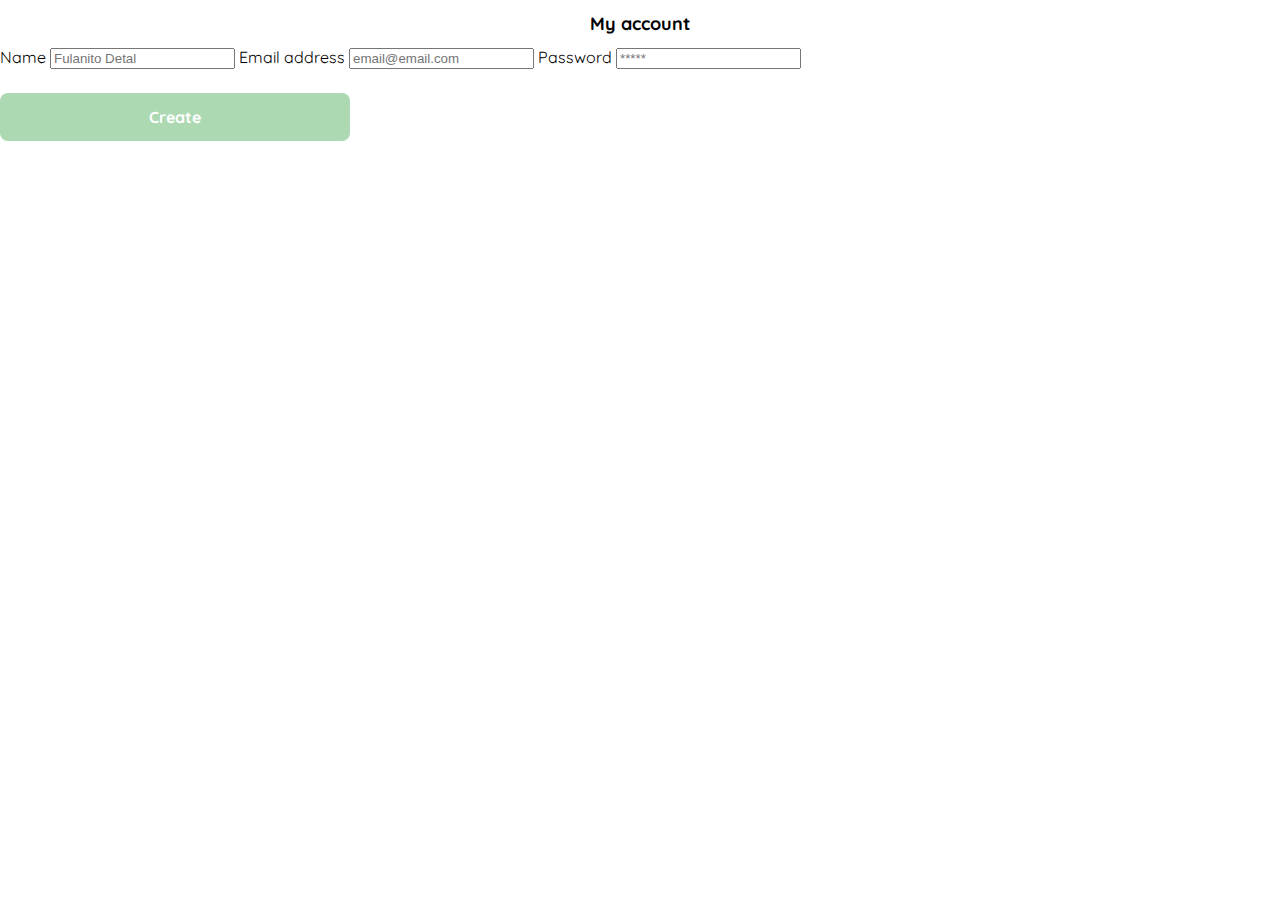
<file: clase4-crearCuenta.html>
<!DOCTYPE html>
<html lang="en">
<head>
    <meta charset="UTF-8">
    <meta http-equiv="X-UA-Compatible" content="IE=edge">
    <meta name="viewport" content="width=device-width, initial-scale=1.0">
    <link rel="stylesheet" href="./styles.css">
    <link rel="preconnect" href="https://fonts.googleapis.com">
    <link rel="preconnect" href="https://fonts.gstatic.com" crossorigin>
    <link href="https://fonts.googleapis.com/css2?family=Quicksand:wght@300;500;700&display=swap" rel="stylesheet">
    <title>Document</title>
</head>
<body>
   <div class="login">
        <div class="form-container">

            <h1 class="title">My account</h1>
           
            <form action="/" class="form">
                <form action="/" class="form">

                    <label for="name" class="label">Name</label>
                            <input type="text" id="name" placeholder="Fulanito Detal" class="input input-name">

                    <label for="email-address" class="label">Email address</label>
                        <input type="email" id="email-address" placeholder="email@email.com" class="input input-email-address">

                    <label for="password" class="label">Password</label>
                        <input type="password" id="password" placeholder="*****" class="input input-password">

                <input type="submit" value="Create" class="primary-button create-button">
            </form>
        </div>
   </div>
   <script src="./index.js"></script>
</body>
</html>
</file>
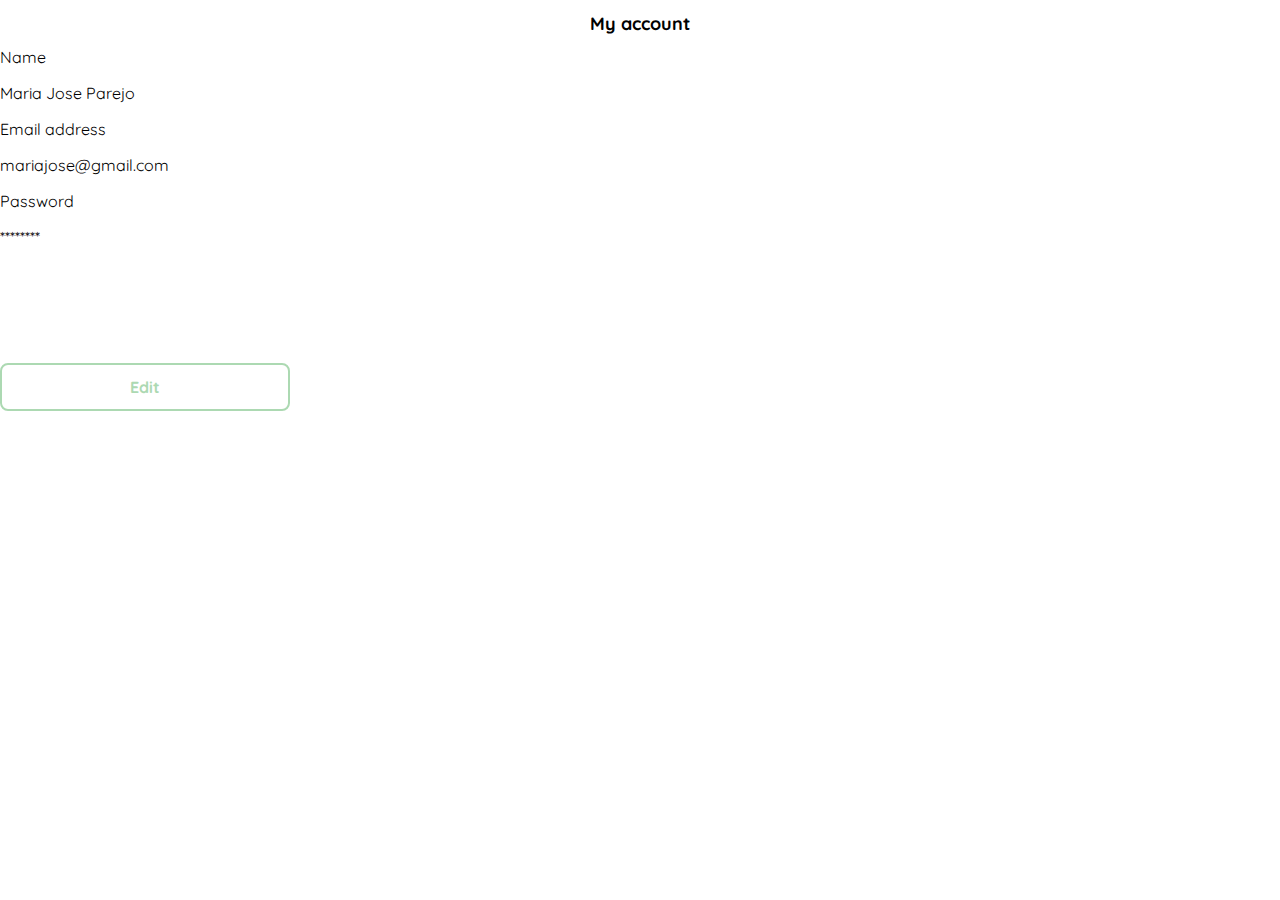
<file: clase5-miCuenta.html>
<!DOCTYPE html>
<html lang="en">
<head>
    <meta charset="UTF-8">
    <meta http-equiv="X-UA-Compatible" content="IE=edge">
    <meta name="viewport" content="width=device-width, initial-scale=1.0">
    <link rel="stylesheet" href="./styles.css">
    <link rel="preconnect" href="https://fonts.googleapis.com">
    <link rel="preconnect" href="https://fonts.gstatic.com" crossorigin>
    <link href="https://fonts.googleapis.com/css2?family=Quicksand:wght@300;500;700&display=swap" rel="stylesheet">
    <title>Document</title>
</head>
<body>
   <div class="login">
        <div class="form-container">

            <h1 class="title">My account</h1>
           
            <form action="/" class="form">
                <form action="/" class="form">

                    <label for="name" class="label">Name</label>
                            <p  class="value value-name"> Maria Jose Parejo</p>

                    <label for="email-address" class="label">Email address</label>
                    <p  class="value value-email"> mariajose@gmail.com</p>

                    <label for="password" class="label">Password</label>
                    <p  class="value value-password"> ********</p>

                <input type="submit" value="Edit" class="secondary-button edit-button">
            </form>
        </div>
   </div>
   <script src="./index.js"></script>
</body>
</html>
</file>
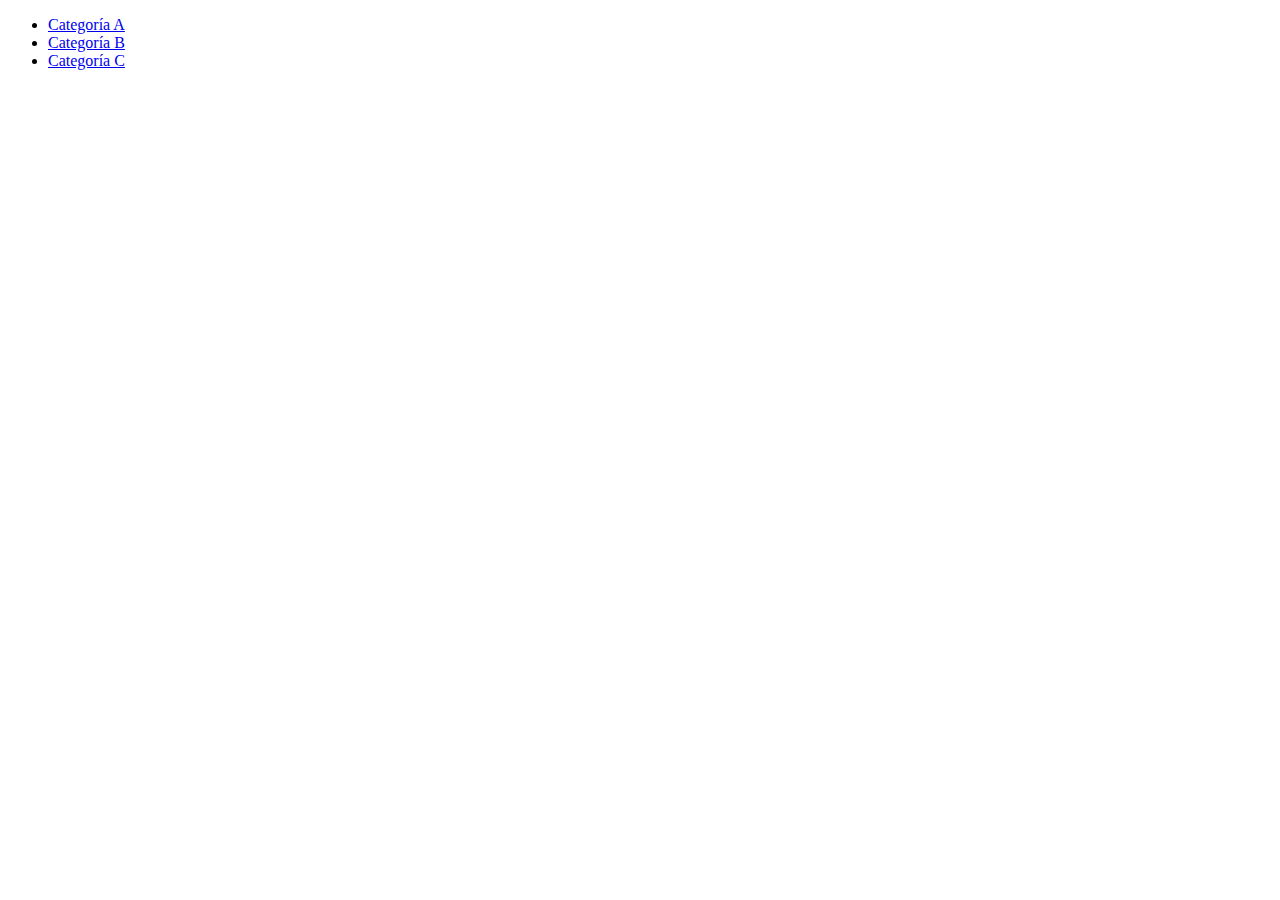
<file: prueba.html>
<!DOCTYPE html>
<html lang="en">
<head>
    <meta charset="UTF-8">
    <meta name="viewport" content="width=device-width, initial-scale=1.0">
    <title>rpeuba</title>
</head>
<body>
    <ul id="barra-navegacion">
        <li><a href="#" data-categoria="A">Categoría A</a></li>
        <li><a href="#" data-categoria="B">Categoría B</a></li>
        <li><a href="#" data-categoria="C">Categoría C</a></li>
      </ul>
      
      <div id="lista-productos">
        <!-- aquí se mostrarán los productos filtrados -->
      </div>

      <script>
        var productos = [
  {nombre: 'Producto 1', categoria: 'A'},
  {nombre: 'Producto 2', categoria: 'B'},
  {nombre: 'Producto 3', categoria: 'A'}
];

function filtrarPorCategoria(array, categoria) {
  return array.filter(function(producto) {
    return producto.categoria === categoria;
  });
}

var barraNavegacion = document.getElementById('barra-navegacion');
var listaProductos = document.getElementById('lista-productos');

barraNavegacion.addEventListener('click', function(event) {
  if (event.target.tagName === 'A') {
    event.preventDefault();
    var categoria = event.target.dataset.categoria;
    var productosFiltrados = filtrarPorCategoria(productos, categoria);
    mostrarProductos(productosFiltrados);
  }
});

function mostrarProductos(array) {
  listaProductos.innerHTML = '';
  for (var i = 0; i < array.length; i++) {
    var producto = array[i];
    var li = document.createElement('li');
    li.textContent = producto.nombre;
    listaProductos.appendChild(li);
  }
}
      </script>
</body>
</html>
</file>
<file: styles.css>
/*General Styles*/

:root {
    --very-light-pink: #c7c7c7;
    --text-input-field: #f7f7f7;
    --hospital-green: #acd9b2;
    --white: #ffffff;
    --black: #000000;
    --sm: 14px;
    --md: 16x;
    --lg: 18px;
}

@import url('https://fonts.googleapis.com/css2?family=Kanit:wght@200&family=Quicksand:wght@300;500;700&display=swap');

body{
    margin: 0;
    font-family: 'Quicksand', sans-serif;
}

.inactive {
    display: none !important;
}

/*Text styles*/

.title {
    text-align: center;
    font-size: var(--lg);
    font-weight: 700;
    color: var(--black);
}

.subtitle {
    text-align: center;
    font-size: var(--md);
    font-weight: 300;
    margin-bottom: 36px;
    color: var(--very-light-pink);
}

.text-1 {
    font-size: var(--md);
    font-weight: 700;
    color: var(--black);
    margin: 0;
    text-decoration: none;
}

.text-2 {
    font-size: var(--sm);
    font-weight: 500;
    color: var(--hospital-green);
    margin: 0;
    text-decoration: none;
}

.text-3 {
    font-size: var(--sm);
    font-weight: 300;
    margin: 0;
    color: var(--black);
}

.text-4 {
    font-size: var(--sm);
    font-weight: 300;
    color: var(--very-light-pink);
    margin: 0px;
    margin-top: 5px;
}

/*List Styles*/

.list-1 {
    margin: 10px;
    padding-bottom: 5px;
}

.list-2 {
    margin: 10px;
    border-top: 1px solid var(--very-light-pink);
    padding-top: 48px;
}

/*Botones*/
.primary-button {
    display: flex;
    align-self: center;
    justify-content: center;
    align-items: center;
    width: 350px;
    height: 48px;
    border-radius: 8px;
    border: none;
    margin-top: 24px;
    margin-bottom: 16px;
    font-size: var(--md);
    font-family: 'Quicksand', sans-serif;
    font-weight: 700;
    color: var(--white);
    background-color: var(--hospital-green);
    cursor: pointer;
}

.secondary-button {
    width: 290px;
    height: 48px;
    border-radius: 8px;
    border: 2px solid var(--hospital-green);
    margin-top: 100px;
    font-size: var(--md);
    font-family: 'Quicksand', sans-serif;
    font-weight: 700;
    color: var(--hospital-green);
    background-color: var(--white);
    cursor: pointer;
}

/* navbar*/

.navbar {
    display: flex;
    width: 100%;
    height: 40px;
    margin: 0px;
    padding: 5px;
    box-sizing: border-box;
    border-bottom: 1px solid var(--very-light-pink);
}

.navbar-left, 
.navbar-right {
    display: flex;
    height: 30px;
    width: auto;
}

.navbar-left ul, 
.navbar-right ul {
    display: flex;
    align-items: center;
    height: 30px;
    width: auto;
    padding: 0;
    list-style: none;
    text-decoration: none;
    margin: 0;
    margin-left: 30px;
    font-size: var(--sm);
    font-weight: 300;
    text-decoration: none;
    color: var(--very-light-pink);
}

.navbar-left ul li, 
.navbar-right ul li {
    padding: 5px;
}

.menu-mobile-nav {
    display: none;
}

.logo-navbar {
    height: 20px;
    justify-content: center;
    align-self: center;

}

.navbar-left ul li a {
    font-size: var(--sm);
    font-weight: 300;
    text-decoration: none;
    color: var(--very-light-pink);
}

.navbar-left ul li a:hover {
    font-size: var(--sm);
    font-weight: 500 !important;
    text-decoration: none;
    padding: 2px;
    padding-left: 4px;
    padding-right: 4px;
    border: 1px solid var(--hospital-green); 
    border-radius: 4px;
    color: var(--hospital-green) !important;
}

.email-nav-container{
    display: flex;
    justify-content: flex-start;
    height: 30px;
    margin: 0;
    padding: 0;
}

.email-nav{
    position: absolute;
    right: 70px;
    cursor: pointer;
}

.icon-arrow {
    transform: rotate(90deg);
    position: absolute;
    height: 10px;
    right: 65px;
    top: 15px;
    cursor: pointer;
}

.shopping-cart {
    display: flex;
    justify-content: flex-start;
    margin: 0;
    padding: 0;
    position: absolute;
    right: 10px;
}

.articles-cart {
    text-align: center;
    width: 12px;
    height: 12px;
    border-radius: 6px;
    font-size: 10px;
    color: var(--white);
    background-color: var(--hospital-green);
    position: absolute;
    right: 10px;
    top: 0px;
}

.add-cart {
    display: grid;
    grid-column-start: 2;
    grid-column-end: 3;
    grid-row-start: 2;
    grid-row-end: 3;
    padding: 8px;
    margin: 0px;
    justify-content: right;
    cursor: pointer;
}

/*menu desktop*/

.menu-desktop {
    position: absolute;
    right: 50px;
    top: 39px;
    z-index: 2;
}

.menu-container {
    text-align: end;
    width: 110px;
    height: auto;
    border: 1px solid var(--very-light-pink);
    border-radius: 4px;
    list-style: none;
    padding: 15px;
    margin: 0;
    background-color: var(--white);
}

.categories {
    margin: 0;
}

/*Carrito de compras*/

.shopping-cart-2 {
    position: absolute;
    right: 0;
    top: 40px;
    display: grid;
    place-items: center;
    width: 350px;
    padding: 10px;
    background-color: var(--white);
    z-index: 2;
}

.my-orders-cart {
    display: flex;
    justify-content: flex-start;
    align-items: center;
    width: 350px;
    height: 30px;
    cursor: pointer;

}

.icon-arrow-2 {
    transform: rotate(180deg);
    height: 10px;
    margin-right: 10px;
}

.list-items {
    display: flex;
    flex-direction: column;
    list-style-type: none;
    padding: 0;
    margin: 0;

}

.product-cart-abstract {
    display: grid;
    grid-template-columns: 100px 1fr 40px 30px;
    gap: 20px;
    justify-content: space-between;
    align-items: center;
    width: 350px;
    height: 100px;
    margin-bottom: 20px;
    border-radius: 16px;
}

.img-cart-product {
    width: 100px;
    height: 100px;
    border-radius: 16px;
    object-fit: cover;
}

.close-1{
    width: 20px;
    height: 20px;
    cursor: pointer;
}

.container-cart-buy {
    display: flex;
    flex-direction: column;
    justify-content: center;
    width: 350px;
    
}

.total-cart {
    display: flex;
    justify-content: space-between;
    align-items: center;
    box-sizing: border-box;
    padding: 20px;
    border-radius: 16px;
    width: 350px;
    height: 50px;
    background-color: var(--text-input-field);
}

/*Pagina principal*/

#main-container {
    position: absolute;
    top: 39px;
    right: 0;
    left: 0;
    margin: 0;
    z-index: 1;
}

.cards-container {
    display: grid;
    grid-template-columns: repeat(auto-fill, 240px);
    place-content: center;
    justify-items: center;
    gap: 20px;
    grid-auto-flow: row;
}

.product-card {
    display: grid;
    grid-template-columns: 160px 80px;
    grid-template-rows: 240px 60px;
    width: 240px;
    height: 300px;
    align-items: flex-start;
    margin-top: 10px;
    margin-bottom: 10px;
}

.product-card input{
    display: none;
}

.product-card input:checked{
    background-color: var(--hospital-green);

}
.image-product {
    display: grid;
    grid-column-start: 1;
    grid-column-end: 3;
    width: 240px;
    height: 240px;
    border-radius: 16px;
    object-fit: cover;
    cursor: pointer;
}

.description-product{
    display: grid;
    grid-column-start: 1;
    grid-column-end: 2;
    grid-row-start: 2;
    grid-row-end: 3;
    margin: 0px;
    padding: 8px;
    align-items: center;
    justify-content: flex-start;
}

.my-order-menu {
    display: grid;
    place-items: center;
    width: 500px;
    padding: 10px;
    margin: 10px;
}

.my-order-menu p:nth-child(1) {
   justify-self: start;
}

.image-product-card {
    width: 100px;
    height: 100px;
    border-radius: 8px;
    object-fit: cover;
}

/*Product detail*/

.detail-product-card {
    display: flex;
    flex-direction: column;
    position: absolute;
    top: 39px;
    width: 350px;
    height: 100vh;
    border-radius: 16px;
    position: absolute;
    right: 0;
    background-color: var(--white);
    z-index: 2;
}

.detail-product-card button {
    position: absolute;
    bottom: 60px;
}

.product-img-detail {
    width: 350px;
    height: 350px;
    border-radius: 16px;
    object-fit: cover;
}

.close {
    height: 20px;
    width: 20px;
    position: absolute;
    top: 10px;
    left: 10px;
    cursor: pointer;
    background-color: var(--white);
    border-radius: 10px;
}

.points{
    display: flex;
    justify-content: center;
    color: var(--very-light-pink);
}

.points li{
    width: 10px;
    height: 20px;
    text-align: center;
}

.points li:hover{
    color: var(--hospital-green);
}

.close:hover {
    background-color:  var(--hospital-green);
}

.description-product-detail {
    display: flex;
    flex-direction: column;
    justify-content: flex-start;
    padding: 10px;
    height: 60px;
}

.description {
    text-align: justify;
    padding: 10px;
}


/*
.login {
    display: grid;
    place-items: center;
    width: 100%;
    height: 100vh;
}

.email {
    display: grid;
    place-items: center;
    width: 100%;
    height: 100vh;
}

.form-container {
    display: grid;
    grid-template-rows: auto 1fr auto;
    justify-items: center;
    width: 300px;
}

.logo {
    display:none;
    justify-self: center;
    width: 150px;
    margin-bottom: 48px;
}

.form {
    display: flex;
    flex-direction: column;
    justify-content: center;
    width: 290px;
}

.label {
    font-size: var(--sm);
    font-weight: 700;
    margin-bottom: 4px;
}

.input {
    display: flex;
    align-items: center;
    height: 36px;
    width: 290px;
    font-size: var(--md);
    border-radius: 8px;
    margin-bottom: 18px;
    border: none;
    background-color: var(--text-input-field);
}

.value {
    display: flex;
    align-items: center;
    height: 36px;
    width: 290px;
    font-size: var(--md);
    border-radius: 8px;
    margin-bottom: 18px;
    border: none;
    background-color: var(--text-input-field);
}

.icon-background{
    display: flex;
    align-items: center;
    align-content: center;
    justify-content: center;
    width: 150px;
    height: 150px;
    border-radius: 50%;
    margin-bottom: 24px;
    background-color: var(--text-input-field);
}

.icon {
    width: 100px;
    justify-self: center;
    width: 90px;
}

.problem {
    text-align: center;
    font-size: var(--sm);
    font-weight: 500;
    margin-bottom: 4px;
    color: var(--very-light-pink);
}

.link {
    text-align: center;
    font-size: var(--sm);
    font-weight: 500;
    margin-bottom: 8px;
    margin-top: 16px;
    color: var(--hospital-green);
    cursor: pointer;
    text-decoration: none;
}

.my-orders-container{
    display: grid;
    grid-template-columns: 1fr 40px;
    width: 500px;
    height: 100px;
    border-radius: 8px;
    box-sizing: border-box;
    padding: 10px;
    background-color: var(--text-input-field);
}

.price-total {
    align-self: center;
}

.card-order {
    display: grid;
    grid-template-columns: 100px 1fr 40px;
    align-items: center;
    gap: 15px;
    width: 500px;
    height: 100px;
    margin: 20px;
}

.my-orders {
    display: flex;
    flex-direction: column;
    justify-content: space-around;
}

.my-orders-list {
    width: 500px;
}

.my-orders-element{
    display: grid;
    grid-template-columns: 1fr 40px 20px;
    height: 80px;
    border-radius: 8px;
    box-sizing: border-box;
    padding: 10px;
    margin: 0;
}

.my-orders-element figure {
    display: flex;
    justify-content: center;
    align-items: center;
    margin: 0;
}



*/

@media (max-width: 640px) {

    /* botones*/

    .primary-button {
        width: 290px;
    }

    .secondary-button {
        position: absolute;
        bottom: 10px;
    }

    .create-button {
        position: absolute;
        bottom: 10px;
    }

    /* navbar*/
    .menu-mobile-nav {
        display: block; 
        width: 20px;
        height: 20px;
    }

    .navbar-left {
        display: flex;
        justify-content: center;
    }

    .logo-navbar {
        position: absolute;
        left: 0;
        right: 0;
        margin: 0 auto;
    }

    .footer-menu-mobile {
        position: absolute;
        bottom: 25px;
    }

    .email-nav,
    .icon-arrow,
    .menu-desktop {
        display: none;
    }
 
     .menu-mobile {

         position: absolute;
         left: 0;
         top: 39px;
         width: 300%;
         height: 100vh;
         margin: 0;
         background-color: var(--white);
         z-index: 2;
     }
     
     .menu-container-mobile {
         display: flex;
         flex-direction: column;
         justify-content: flex-start;
         text-align: start;
         border-radius: 4px;
         list-style: none;
         padding: 10px;
         margin: 0;
     }
     .categories {
        display: none !important;
    } 

    /*carrito de compras*/

    .shopping-cart-2 {
        position: grid;
        place-items: center;
    }

    .my-orders-cart {
        width: 290px;
    }

    .detail-product-card {
        position: absolute;
        left: 0;
        right: 0;
        margin: 0 auto;
    }

    .product-cart-abstract {
        width: 290px;
    }
    
    .close-1{
        width: 10px;
        height: 10px;
    }
    
    .container-cart-buy {
        position: absolute;
        bottom: -165px;
        width: 290px;
    }
    
    .total-cart {
        width: 290px;
    }

    /*pagina principal*/  
    
    .cards-container {
        display: grid;
        grid-template-columns: repeat(auto-fill, 140px);
        place-content: center;
        justify-items: center;
        gap: 20px;
        grid-auto-flow: row;
    }

    .product-card {
        display: grid;
        grid-template-columns: 92px 46px;
        grid-template-rows: 138px 60px;
        width: 138px;
        height: 198px;
        align-items: flex-start;
        border-radius: 8px;
        margin-top: 5px;
        margin-bottom: 5px;
    }

    .image-product {
        width: 138px;
        height: 138px;
        border-radius: 8px;
    }

    /**/

/*
    .logo {
       display: block;
    }

    .my-orders-container{
        width: 300px;
    }

    .card-order {
        gap: 10px;
        width: 300px;
        height: 100px;
        margin: 10px;
    }

    .name-product {
        font-size: var(--md);
    }

    .my-orders-list {
        width: 300px;
    }
   
    */
}

@media (min-width: 641px) {

    /*navbar*/
    .menu-mobile {
        display: none;
    }
}
</file>
